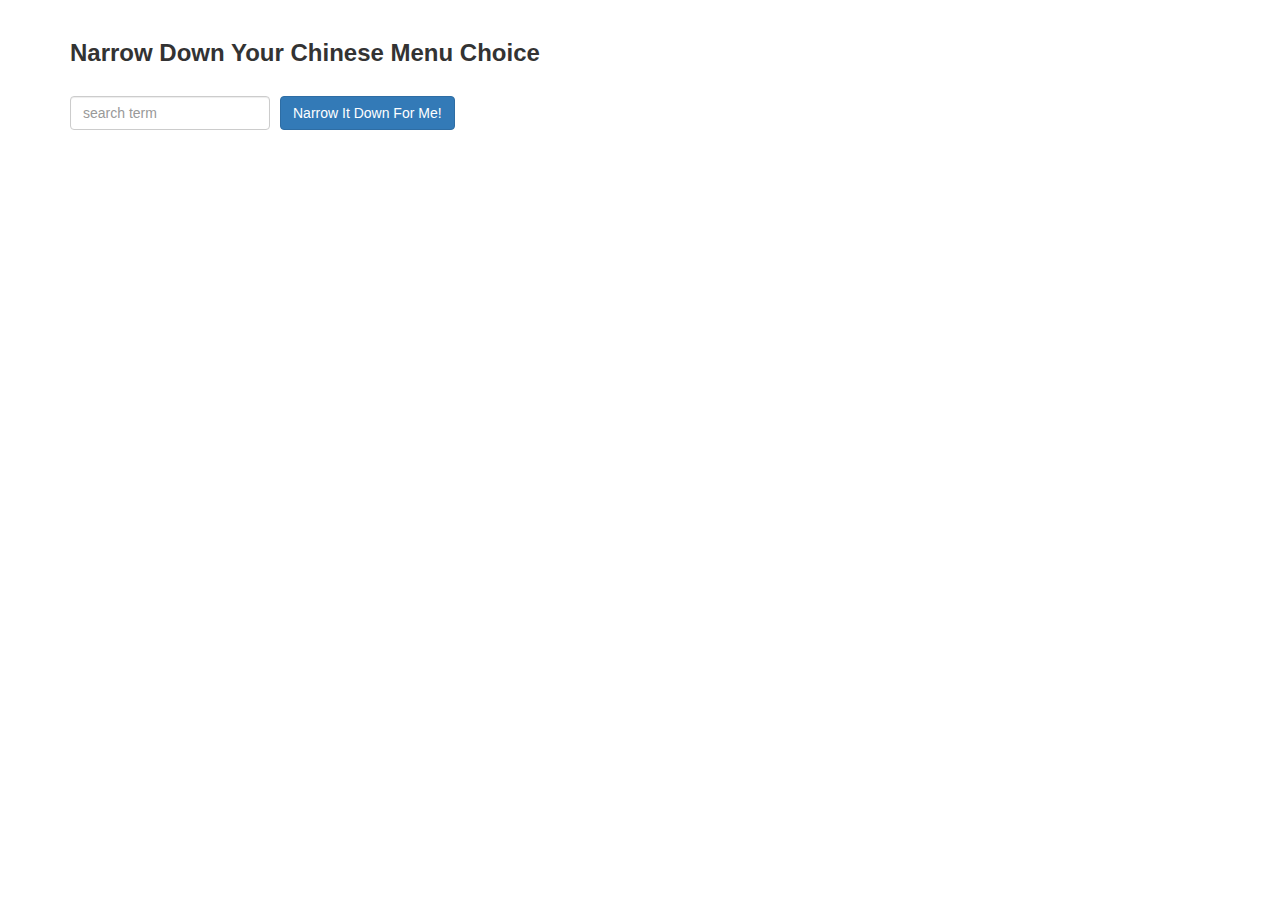
<file: index.html>
<!doctype html>
<html ng-app="NarrowItDownApp">
  <head>
    <meta charset="utf-8">
    <title>Narrow Down Your Menu Choice</title>
    <meta name="viewport" content="width=device-width, initial-scale=1">
    <link rel="stylesheet" href="styles/bootstrap.min.css">
    <link rel="stylesheet" href="styles/styles.css">
    <script src="./angular.min.js"></script>
    <script src="./app.js"></script>
  </head>
  <body>
    <div ng-controller="NarrowItDownController as controller" class="container">
      <h1 class="title-page">Narrow Down Your Chinese Menu Choice</h1>

      <div class="form-group">
        <input type="text" ng-model="controller.term" placeholder="search term" class="form-control">
      </div>
      <div class="form-group narrow-button">
        <button class="btn btn-primary" ng-click="controller.search()">Narrow It Down For Me!</button>
      </div>

      <!-- found-items should be implemented as a component -->
      <div class="found-items">
        <found-items 
          found="controller.found"
          on-remove="controller.removeItem(index)">
        </found-items>

        <loading ng-if="controller.service.loading"></loading>

        <p 
          class="alert alert-danger" role="alert"
          ng-if="controller.showMessageNothingFound()">
          <strong>Ops! </strong>Nothing found
        </p>
      </div>
    </div>
  </body>
</html>
</file>
<file: styles/styles.css>
h1 {
  margin-bottom: 30px;
}

input[type="text"] {
  width: 200px;
  float: left;
}

.narrow-button {
  float: left;
  margin-left: 10px;
}

.found-items {
  margin-top: 8em;
}

.count-items {
  text-align: right;
}

.panel-default>.panel-heading {
  display: flex;
}

.panel-default .btn-danger {
  margin-left: auto;
}

.panel-default>.panel-heading .panel-title {
  margin: auto 0;
  font-weight: 600;
} 

.panel-default>.panel-body {
  padding: 10px 15px;
}

h1.title-page {
  font-size: 24px;
  font-weight: bold;
  margin-top: 4rem;
}

span.label-info {
  margin: auto 0;
  margin-right: 10px;
}

.loader.container {
  display: flex;
  margin: auto;
  padding-top: 8rem;
}

.loader-content {
  display: block;
  margin: auto;
  font-size: 10px;
  float: left;
  border-top: 1.1em solid rgba(147, 147, 147, 0.2);
  border-right: 1.1em solid rgba(147, 147, 147, 0.2);
  border-bottom: 1.1em solid rgba(147, 147, 147, 0.2);
  border-left: 1.1em solid #676767;
  -webkit-transform: translateZ(0);
  -ms-transform: translateZ(0);
  transform: translateZ(0);
  -webkit-animation: load8 1.1s infinite linear;
  animation: load8 1.1s infinite linear;
}

.loader-content,
.loader-content:after {
  border-radius: 50%;
  width: 16rem;
  height: 16rem;
}

@media only screen and (max-width: 500px) {
  h1.title-page {
    text-align: center;
  }

  input[type="text"] {
    width: 100%;
  }

  .narrow-button {
    margin: 0;
    width: 100%;
  }

  .btn-primary {
    width: 100%;
    margin-top: 10px;
  }

  .found-items {
    margin-top: 10em;
  }

  span.label-info {
    margin: auto 0;
    margin-top: 8px;
    margin-right: 10px;
  }

  .panel-default>.panel-heading {
    display: flex;
    height: 100px;
  }

  .panel-default>.panel-heading .panel-title {
    margin: 0;
    margin-top: 5px;
    font-weight: 600;
  }

  .panel-default .btn-danger {
    position: absolute;
    margin-top: 5rem;
    font-size: x-small;
    font-weight: 600;
    right: 28px;
  }
}

@-webkit-keyframes load8 {
  0% {
    -webkit-transform: rotate(0deg);
    transform: rotate(0deg);
  }
  100% {
    -webkit-transform: rotate(360deg);
    transform: rotate(360deg);
  }
}

@keyframes load8 {
  0% {
    -webkit-transform: rotate(0deg);
    transform: rotate(0deg);
  }
  100% {
    -webkit-transform: rotate(360deg);
    transform: rotate(360deg);
  }
}
</file>
